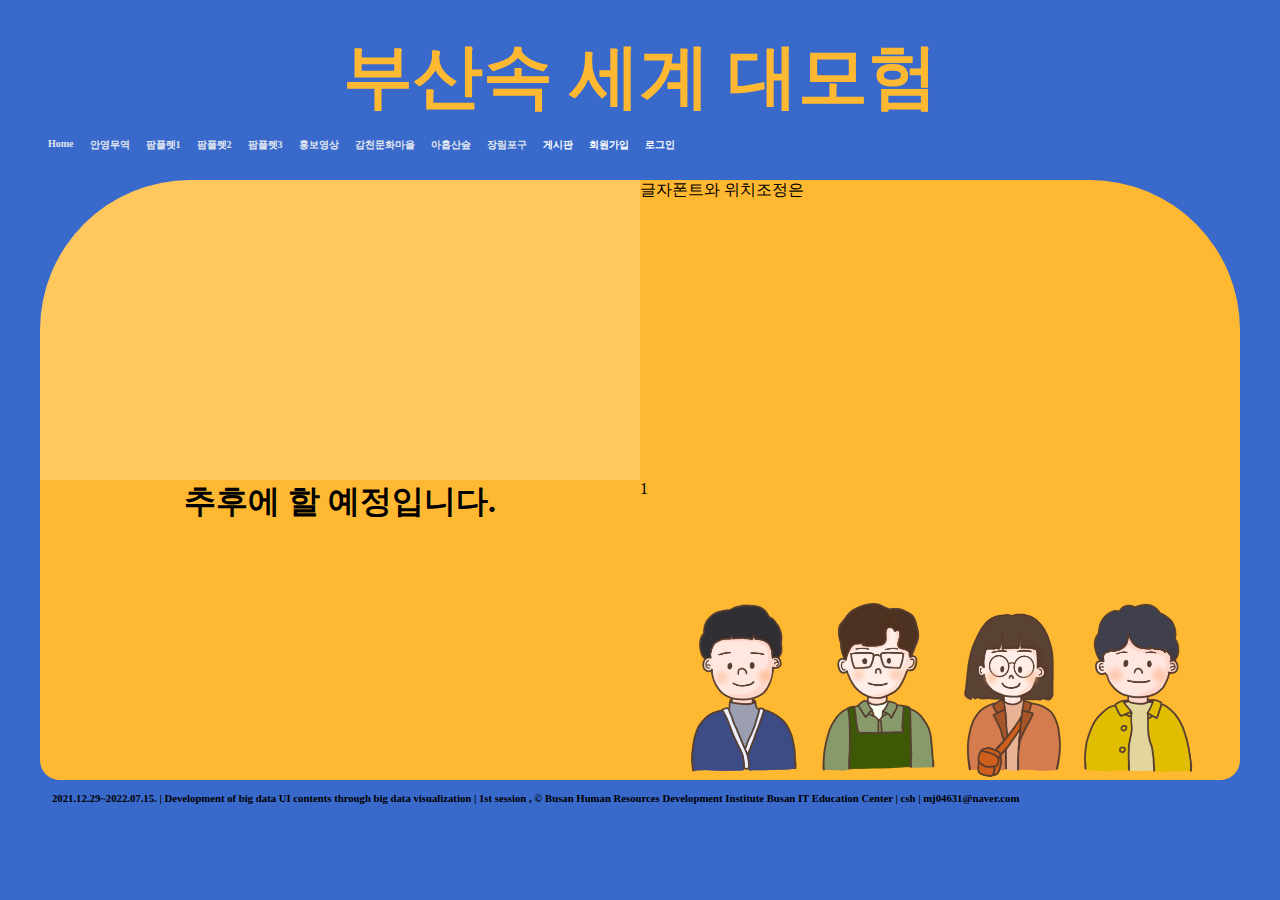
<file: index.html>
<!DOCTYPE html>
<html lang="ko">
<head>
    <meta charset="UTF-8">
    <title>부산속 세계 대모험</title>
    <link type="text/css" rel="stylesheet" href="/css/styles.css"></link>
</head>
<body>
    <div id="wrap">
        <header class="header">부산속 세계 대모험</header>
        <nav class="nav">
            <div class="naveItems">
                <ul class="naveItems">
                    <li class="navItem"><a class="navItem" href="/index.html">Home</a></li>
                    <li class="navItem"><a class="navItem" href="/about/about.html">안영무역</a></li>
                    <li class="navItem"><a class="navItem" href="/pam/pam1.html">팜플렛1</a></li>
                    <li class="navItem"><a class="navItem" href="/pam/pam2.html">팜플렛2</a></li>
                    <li class="navItem"><a class="navItem" href="/pam/pam3.html">팜플렛3</a></li>
                    <li class="navItem"><a class="navItem" href="https://youtu.be/z9vapaZ5b6w"target="_black">홍보영상</a></li>
                    <li class="navItem"><a class="navItem" href="https://www.gamcheon.or.kr/"target="_black">감천문화마을</a></li>
                    <li class="navItem"><a class="navItem" href="http://www.ahopsan.com/"target="_black">아홉산숲</a></li>
                    <li class="navItem"><a class="navItem" href="https://www.saha.go.kr/tour/contents.do?mId=0107000000"target="_black">장림포구</a></li>
                </ul>

            <!-- 왼쪽에 위치, 형식다름 하려고 s이름 붙혀놓음 -->
                 <ul class="navItemsLeft"> 
                     <li class="navItem"><a class="navItemLeft" href="/gesi/gesi.html">게시판</a></li>
                     <li class="navItem"><a class="navItemLeft" href="/id/id.html">회원가입</a></li>
                     <li class="navItem"><a class="navItemLeft" href="/login/login.html">로그인</a></li>
                </ul>
            </div>   
        </nav>

        <section class="article1"></section>
        <section class="article2">글자폰트와 위치조정은</section>
        <section class="article3">추후에 할 예정입니다.</section>
        <section class="article4">1</section>
        
        <footer class="footer">
            <div>
                <h6>  2021.12.29~2022.07.15. | Development of big data UI contents through big data visualization | 1st session  ,  
                    © Busan Human Resources Development Institute Busan IT Education Center | <CopyRight>csh | mj04631@naver.com </CopyRight> </h6>
            </div>  
        </footer>
    </div>
</body>
</html>
</file>
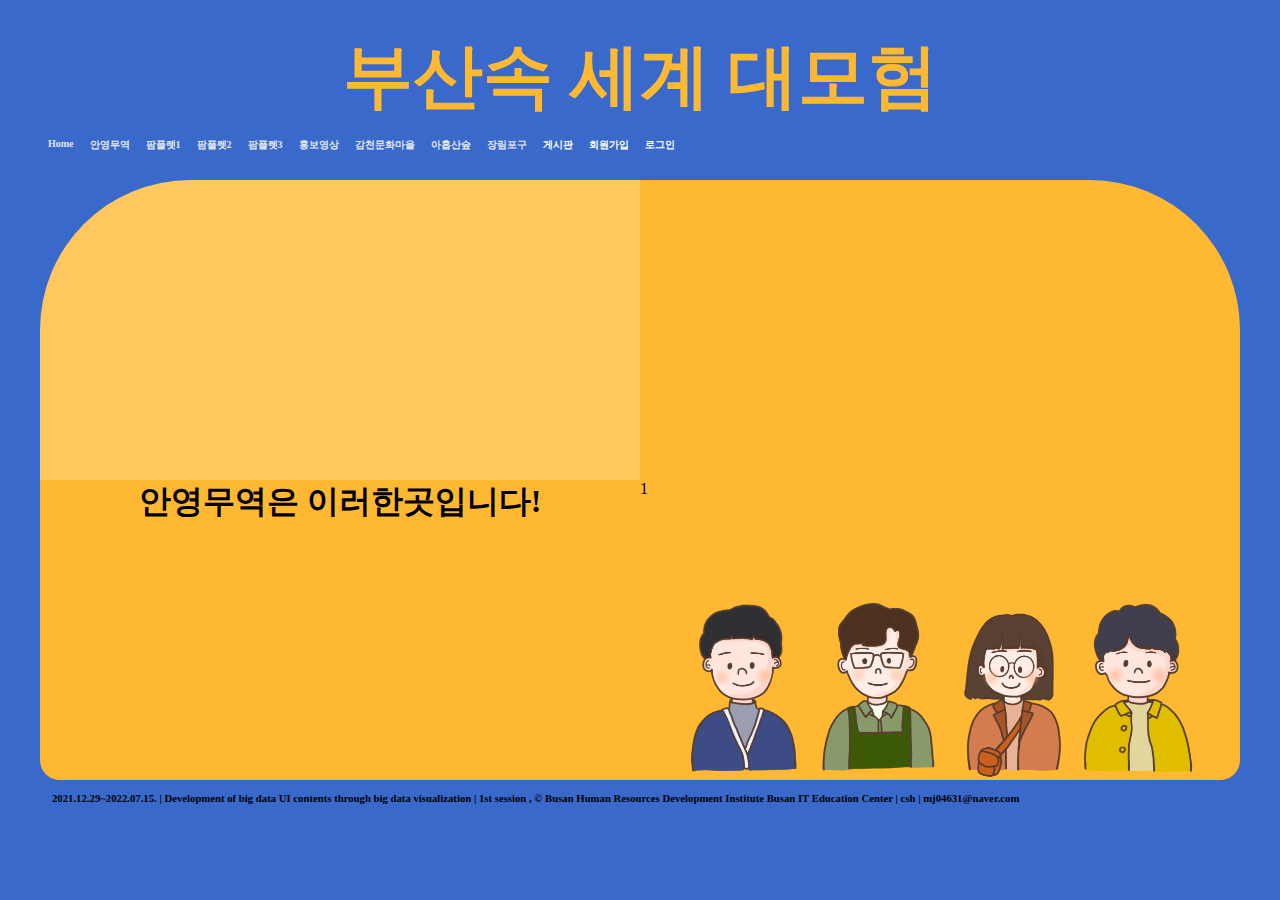
<file: about/about.html>
<!DOCTYPE html>
<html lang="ko">
    <head>
        <meta charset="UTF-8">
        <title>부산속 세계 대모험</title>
        <link type="text/css" rel="stylesheet" href="/css/styles.css"></link>
    </head>
<body>
    <div id="wrap">
        <header class="header">부산속 세계 대모험</header>
        <nav class="nav">
            <div class="naveItems">
                <ul class="naveItems">
                    <li class="navItem"><a class="navItem" href="/index.html">Home</a></li>
                    <li class="navItem"><a class="navItem" href="/about/about.html">안영무역</a></li>
                    <li class="navItem"><a class="navItem" href="/pam/pam1.html">팜플렛1</a></li>
                    <li class="navItem"><a class="navItem" href="/pam/pam2.html">팜플렛2</a></li>
                    <li class="navItem"><a class="navItem" href="/pam/pam3.html">팜플렛3</a></li>
                    <li class="navItem"><a class="navItem" href="https://youtu.be/z9vapaZ5b6w"target="_black">홍보영상</a></li>
                    <li class="navItem"><a class="navItem" href="https://www.gamcheon.or.kr/"target="_black">감천문화마을</a></li>
                    <li class="navItem"><a class="navItem" href="http://www.ahopsan.com/"target="_black">아홉산숲</a></li>
                    <li class="navItem"><a class="navItem" href="https://www.saha.go.kr/tour/contents.do?mId=0107000000"target="_black">장림포구</a></li>
                </ul>

            <!-- 왼쪽에 위치, 형식다름 하려고 s이름 붙혀놓음 -->
                <ul class="navItemsLeft"> 
                    <li class="navItem"><a class="navItemLeft" href="/gesi/gesi.html">게시판</a></li>
                    <li class="navItem"><a class="navItemLeft" href="/id/id.html">회원가입</a></li>
                    <li class="navItem"><a class="navItemLeft" href="/login/login.html">로그인</a></li>
                </ul>
            </div>   
        </nav>

        <section class="article1"></section>
        <section class="article2"></section>
        <section class="article3">안영무역은 이러한곳입니다!</section>
        <section class="article4">1</section>
        
        <footer class="footer">
            <div>
                <h6>  2021.12.29~2022.07.15. | Development of big data UI contents through big data visualization | 1st session  ,  
                    © Busan Human Resources Development Institute Busan IT Education Center | <CopyRight>csh | mj04631@naver.com </CopyRight> </h6>
            </div>  
        </footer>
    </div>
</body>
</html>
</file>
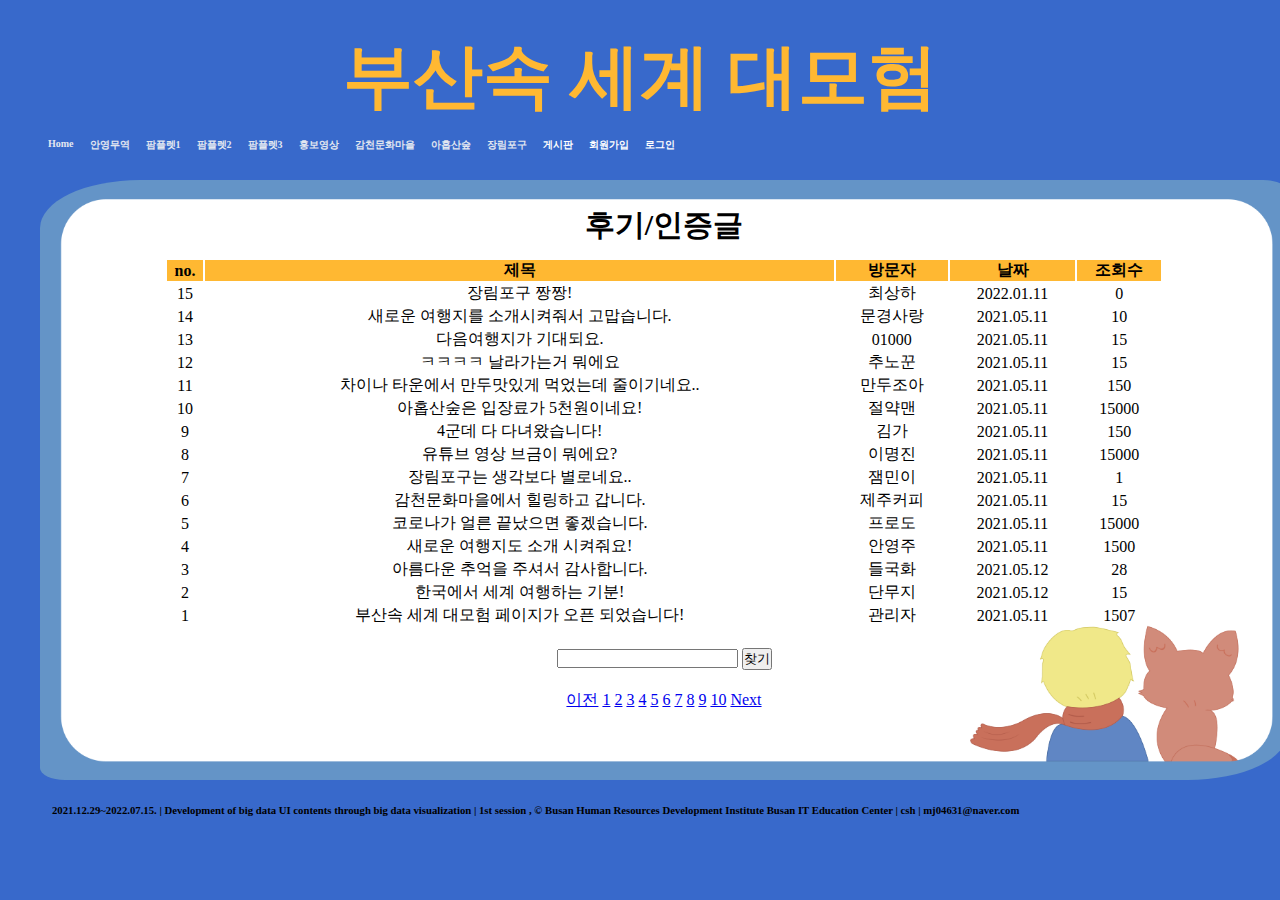
<file: gesi/gesi.html>
<!DOCTYPE html>
<html lang="ko">
    <head>
        <meta charset="UTF-8">
        <title>부산속 세계 대모험</title>
        <link type="text/css" rel="stylesheet" href="/css/styles.css"></link>
    </head>
<body>
    <div id="wrap">
        <header class="header">부산속 세계 대모험</header>
        <nav class="nav">
            <div class="naveItems">
                <ul class="naveItems">
                    <li class="navItem"><a class="navItem" href="/index.html">Home</a></li>
                    <li class="navItem"><a class="navItem" href="/about/about.html">안영무역</a></li>
                    <li class="navItem"><a class="navItem" href="/pam/pam1.html">팜플렛1</a></li>
                    <li class="navItem"><a class="navItem" href="/pam/pam2.html">팜플렛2</a></li>
                    <li class="navItem"><a class="navItem" href="/pam/pam3.html">팜플렛3</a></li>
                    <li class="navItem"><a class="navItem" href="https://youtu.be/z9vapaZ5b6w"target="_black">홍보영상</a></li>
                    <li class="navItem"><a class="navItem" href="https://www.gamcheon.or.kr/"target="_black">감천문화마을</a></li>
                    <li class="navItem"><a class="navItem" href="http://www.ahopsan.com/"target="_black">아홉산숲</a></li>
                    <li class="navItem"><a class="navItem" href="https://www.saha.go.kr/tour/contents.do?mId=0107000000"target="_black">장림포구</a></li>
                </ul>

            <!-- 왼쪽에 위치, 형식다름 하려고 s이름 붙혀놓음 -->
                <ul class="navItemsLeft"> 
                    <li class="navItem"><a class="navItemLeft" href="/gesi/gesi.html">게시판</a></li>
                    <li class="navItem"><a class="navItemLeft" href="/id/id.html">회원가입</a></li>
                    <li class="navItem"><a class="navItemLeft" href="/login/login.html">로그인</a></li>
                </ul>
            </div>   
        </nav>

        <section class="id1">
            <article class="id2">
		
                <h1>후기/인증글</h1>
                    
                <table id="hugi">
                    <tr class="trHead">
                        <th scope="col" class="tno">no.</th>
                        <th scope="col" class="ttitle">제목</th>
                        <th scope="col" class="twrite">방문자</th>
                        <th scope="col" class="tdate">날짜</th>
                        <th scope="col" class="tread">조회수</th>
                    </tr>
                    <tr>
                        <td>15</td>
                        <td class="left"> 장림포구 짱짱!</td>
                        <td>최상하</td>
                        <td>2022.01.11</td>
                        <td>0</td>
                    </tr>
                    <tr>
                        <td>14</td>
                        <td class="left">새로운 여행지를 소개시켜줘서 고맙습니다.</td>
                        <td>문경사랑</td>
                        <td>2021.05.11</td>
                        <td>10</td>
                    </tr>
                    <tr>
                        <td>13</td>
                        <td class="left">다음여행지가 기대되요.</td>
                        <td>01000</td>
                        <td>2021.05.11</td>
                        <td>15</td>
                    </tr>
                    <tr>
                        <td>12</td>
                        <td class="left">ㅋㅋㅋㅋ 날라가는거 뭐에요</td>
                        <td>추노꾼</td>
                        <td>2021.05.11</td>
                        <td>15</td>
                    </tr>
                    <tr>
                        <td>11</td>
                        <td class="left">차이나 타운에서 만두맛있게 먹었는데 줄이기네요..</td>
                        <td>만두조아</td>
                        <td>2021.05.11</td>
                        <td>150</td>
                    </tr> 
                    <tr>
                        <td>10</td>
                        <td class="left">아홉산숲은 입장료가 5천원이네요!</td>
                        <td>절약맨</td>
                        <td>2021.05.11</td>
                        <td>15000</td>
                    </tr>
                    <tr>
                        <td>9</td>
                        <td class="left">4군데 다 다녀왔습니다!</td>
                        <td>김가</td>
                        <td>2021.05.11</td>
                        <td>150</td>
                    </tr>
                    <tr>
                        <td>8</td>
                        <td class="left">유튜브 영상 브금이 뭐에요?</td>
                        <td>이명진</td>
                        <td>2021.05.11</td>
                        <td>15000</td>
                    </tr>
                    <tr>
                        <td>7</td>
                        <td class="left">장림포구는 생각보다 별로네요..</td>
                        <td>잼민이</td>
                        <td>2021.05.11</td>
                        <td>1</td>
                    </tr>
                    <tr>
                        <td>6</td>
                        <td class="left">감천문화마을에서 힐링하고 갑니다.</td>
                        <td>제주커피</td>
                        <td>2021.05.11</td>
                        <td>15</td>
                    </tr>
                    <tr>
                        <td>5</td>
                        <td class="left"> 코로나가 얼른 끝났으면 좋겠습니다.</td>
                        <td>프로도</td>
                        <td>2021.05.11</td>
                        <td>15000</td>
                    </tr>
                    <tr>
                        <td>4</td>
                        <td class="left">새로운 여행지도 소개 시켜줘요!</td>
                        <td>안영주</td>
                        <td>2021.05.11</td>
                        <td>1500</td>
                    </tr>
                    <tr>
                        <td>3</td>
                        <td class="left">아름다운 추억을 주셔서 감사합니다.</td>
                        <td>들국화</td>
                        <td>2021.05.12</td>
                        <td>28</td>
                    </tr>
                    <tr>
                        <td>2</td>
                        <td class="left">한국에서 세계 여행하는 기분!</td>
                        <td>단무지</td>
                        <td>2021.05.12</td>
                        <td>15</td>
                    </tr>
                    <tr>
                        <td>1</td>
                        <td class="left">부산속 세계 대모험 페이지가 오픈 되었습니다!</td>
                        <td>관리자</td>
                        <td>2021.05.11</td>
                        <td>1507</td>
                    </tr>                   
                </table>
            
                <div id="table_search">
                    <input name="" type="text" class="input_box"> <input type="button" value="찾기" class="btn">
                </div>
                
                <div class="clear"></div>
                <div id="page_control">
                    <a href="#">이전</a> <a href="#">1</a> <a href="#">2</a> <a href="#">3</a> <a href="#">4</a> <a href="#">5</a> <a href="3">6</a> <a href="#">7</a> <a href="#">8</a> <a href="#">9</a> <a href="#">10</a> <a href="#">Next</a>
                </div>
                    
                </article>
                
                <div class="clear"></div>
        </section>

        <footer class="footer">
            <div>
                <h6>  2021.12.29~2022.07.15. | Development of big data UI contents through big data visualization | 1st session  ,  
                    © Busan Human Resources Development Institute Busan IT Education Center | <CopyRight>csh | mj04631@naver.com </CopyRight> </h6>
            </div>  
        </footer>
    </div>
</body>
</html>
</file>
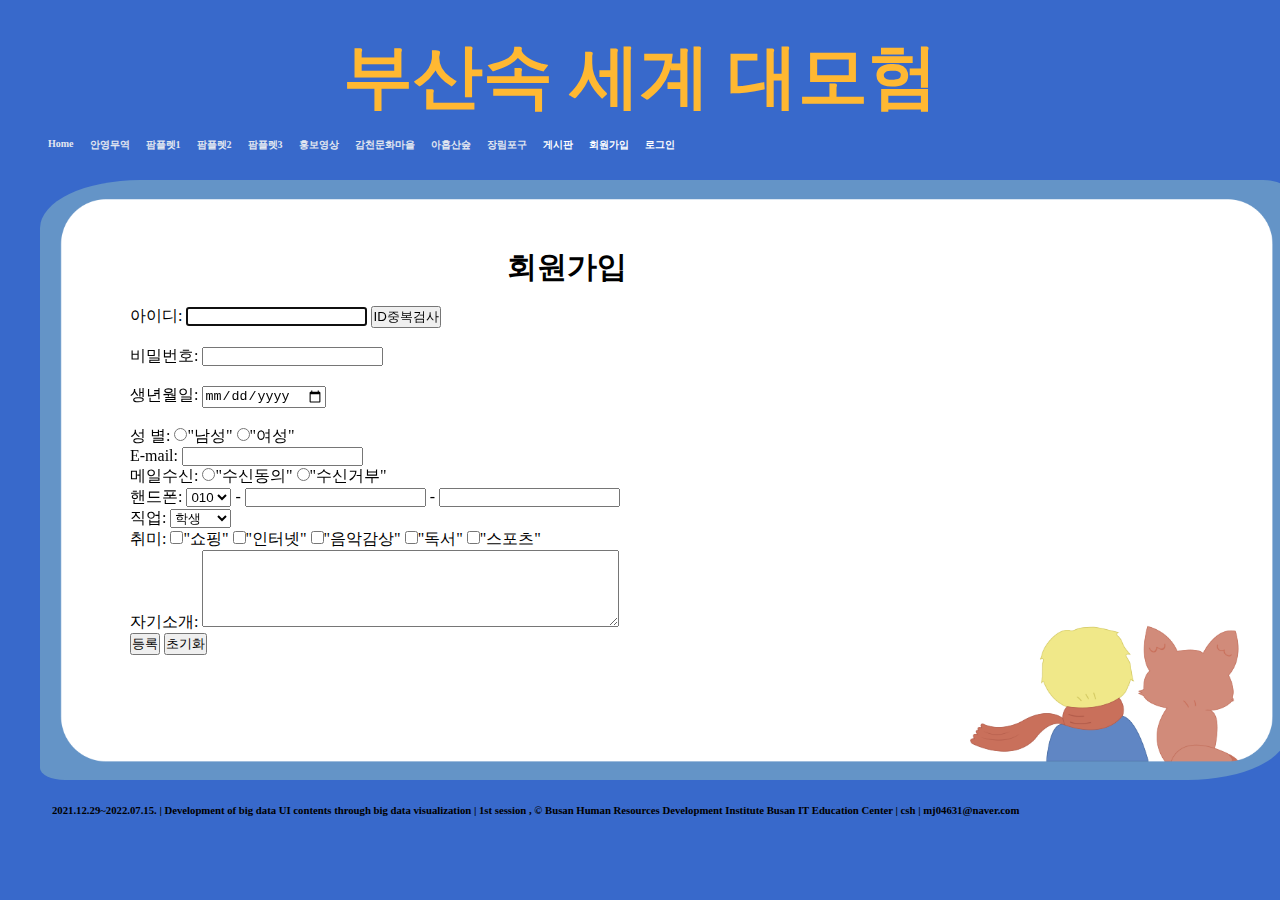
<file: id/id.html>
<!DOCTYPE html>
<html lang="ko">
    <head>
        <meta charset="UTF-8">
        <title>회원가입</title>
        <link type="text/css" rel="stylesheet" href="/css/styles.css"></link>
    </head>
<body>
    <div id="wrap">
        <header class="header">부산속 세계 대모험</header>
        <nav class="nav">
            <div class="naveItems">
                <ul class="naveItems">
                    <li class="navItem"><a class="navItem" href="/index.html">Home</a></li>
                    <li class="navItem"><a class="navItem" href="/about/about.html">안영무역</a></li>
                    <li class="navItem"><a class="navItem" href="/pam/pam1.html">팜플렛1</a></li>
                    <li class="navItem"><a class="navItem" href="/pam/pam2.html">팜플렛2</a></li>
                    <li class="navItem"><a class="navItem" href="/pam/pam3.html">팜플렛3</a></li>
                    <li class="navItem"><a class="navItem" href="https://youtu.be/z9vapaZ5b6w"target="_black">홍보영상</a></li>
                    <li class="navItem"><a class="navItem" href="https://www.gamcheon.or.kr/"target="_black">감천문화마을</a></li>
                    <li class="navItem"><a class="navItem" href="http://www.ahopsan.com/"target="_black">아홉산숲</a></li>
                    <li class="navItem"><a class="navItem" href="https://www.saha.go.kr/tour/contents.do?mId=0107000000"target="_black">장림포구</a></li>
                </ul>

            <!-- 왼쪽에 위치, 형식다름 하려고 s이름 붙혀놓음 -->
                <ul class="navItemsLeft"> 
                    <li class="navItem"><a class="navItemLeft" href="/gesi/gesi.html">게시판</a></li>
                    <li class="navItem"><a class="navItemLeft" href="/id/id.html">회원가입</a></li>
                    <li class="navItem"><a class="navItemLeft" href="/login/login.html">로그인</a></li>
                </ul>
            </div>   
        </nav>

        <section class="id1">
            <form class="nonBorder">
                <fieldset class="idtle2">
                        <h1>회원가입</h1><br>
                    <p>
                    <label>아이디:</label>
                    <input type="text" required autofocus>
                    <input id="bu" type="button" value="ID중복검사"></p><br>
                    <p>
                    <label>비밀번호:</label>
                    <input type="password" required autofocus>
                    </p><br>

                    <p>
                    <label>생년월일:</label>
                    <input type="date" required><br><br>
                    <p>
                    <label>성 별:</label>
                    <input id="gen" type="radio" name="gender" value="male">"남성"
                    <input id="gen" type="radio" name="gender" value="female">"여성"<br>
                    <p>
                    <label>E-mail:</label>
                    <input type="email" required><br>
                    <p>
                    <label>메일수신:</label>
                    <input id="gen" type="radio" name="mail" value="agree">"수신동의"
                    <input id="gen" type="radio" name="mail" value="degree">"수신거부"<br>
                    <p>
                    <label>핸드폰:</label>
                    <select>
                        <option value="010">010</option>
                        <option value="011">011</option>
                        <option value="016">016</option>
                        <option value="017">017</option>
                        <option value="018">018</option>
                        <option value="019">019</option>
                    </select>
                    - <input id="add" type="text"> - <input id="add" type="text"><br>
                    <p>
                    <label>직업:</label>
                    <select>
                        <option value="학생">학생</option>
                        <option value="회사원">회사원</option>
                        <option value="주부">주부</option>
                        <option value="공무원">공무원</option>
                    </select><br>
                    <p>
                    <label>취미:</label>
                    <input id="check" type="checkbox" name="hobby">"쇼핑"
                    <input id="check" type="checkbox" name="hobby">"인터넷"
                    <input id="check" type="checkbox" name="hobby">"음악감상"
                    <input id="check" type="checkbox" name="hobby">"독서"
                    <input id="check" type="checkbox" name="hobby">"스포츠"<br>
                    <p>
                    <label>자기소개:</label>
                    <textarea rows="5" cols="50"></textarea>
                    </p>
                
                <input id="bu1" type="submit" value="등록">
                <input id="bu2" type="reset" value="초기화">
                </fieldset>
            </form>



        </section>

        <footer class="footer">
            <div>
                <h6>  2021.12.29~2022.07.15. | Development of big data UI contents through big data visualization | 1st session  ,  
                    © Busan Human Resources Development Institute Busan IT Education Center | <CopyRight>csh | mj04631@naver.com </CopyRight> </h6>
            </div>  
        </footer>
    </div>
</body>
</html>
</file>
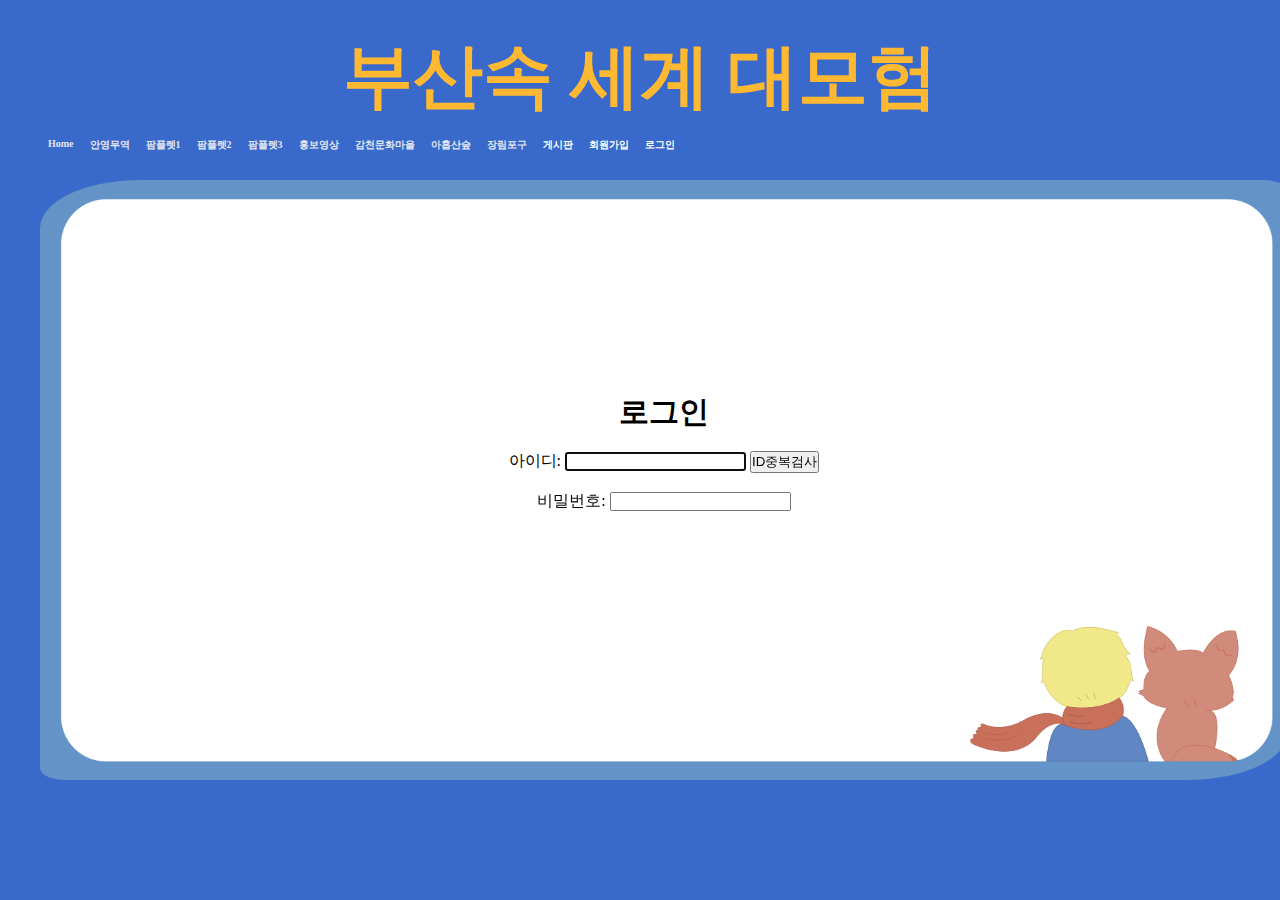
<file: login/login.html>
<!DOCTYPE html>
<html lang="ko">
<head>
    <meta charset="UTF-8">
    <title>부산속 세계 대모험</title>
    <link type="text/css" rel="stylesheet" href="/css/styles.css"></link>
</head>
<body>
    <div id="wrap">
        <header class="header">부산속 세계 대모험</header>
        <nav class="nav">
            <div class="naveItems">
                <ul class="naveItems">
                    <li class="navItem"><a class="navItem" href="/index.html">Home</a></li>
                    <li class="navItem"><a class="navItem" href="/about/about.html">안영무역</a></li>
                    <li class="navItem"><a class="navItem" href="/pam/pam1.html">팜플렛1</a></li>
                    <li class="navItem"><a class="navItem" href="/pam/pam2.html">팜플렛2</a></li>
                    <li class="navItem"><a class="navItem" href="/pam/pam3.html">팜플렛3</a></li>
                    <li class="navItem"><a class="navItem" href="https://youtu.be/z9vapaZ5b6w"target="_black">홍보영상</a></li>
                    <li class="navItem"><a class="navItem" href="https://www.gamcheon.or.kr/"target="_black">감천문화마을</a></li>
                    <li class="navItem"><a class="navItem" href="http://www.ahopsan.com/"target="_black">아홉산숲</a></li>
                    <li class="navItem"><a class="navItem" href="https://www.saha.go.kr/tour/contents.do?mId=0107000000"target="_black">장림포구</a></li>
                </ul>

            <!-- 왼쪽에 위치, 형식다름 하려고 s이름 붙혀놓음 -->
                <ul class="navItemsLeft"> 
                     <li class="navItem"><a class="navItemLeft" href="/gesi/gesi.html">게시판</a></li>
                     <li class="navItem"><a class="navItemLeft" href="/id/id.html">회원가입</a></li>
                     <li class="navItem"><a class="navItemLeft" href="/login/login.html">로그인</a></li>
                </ul>
            </div>   
        </nav>

<section class="id1">
    <fieldset class="logi">
        <div>
        <legend>
         <h1>로그인</h1><br>
        </legend>
        <p>
            <label>아이디:</label>
                <input type="text" required autofocus>
                <input id="bu" type="button" value="ID중복검사"></p><br>
        <p>
            <label>비밀번호:</label>
                <input type="password" required autofocus>
        </p>
    </div>   
     </fieldset>                      

        <footer class="footer">
      
        </footer>
    </div>
</body>
</html>
</file>
<file: css/styles.css>
* {margin: 0; padding: 0;}
/* https://paletton.com/#uid=a3J0V0kxbFTk1L0pMHCFntCGKn1 색고르기*/
#wrap {width: 1200px; margin: 0 auto;}

body {background-color: #3869CB;
}

.header {width: 100%; height: 100px; padding-top: 30px;
    font-size: 70px; display:inline-block;
color: #FFB832;
}

.nav { 
    width: 100%; height: 50px;}

.aside {float: left; width: 30%; height: 900px;}

.article1 {float: left; width: 50%; height: 300px; background: #FFc85f;
border-radius: 150px 0 0 0;
}

.article2 {float: right; width: 50%; height: 300px; background: #FFB832;
border-radius: 0 150px 0 0 ;
text-align: start;
}

.article3 {float: left; width: 50%; height: 300px; background: #FFB832;
    text-align: center;
    font-size: xx-large;
    font-weight: bold;
    border-radius: 0 0 0 20px ;
}

.article4 {float: right; width: 50%; height: 300px; background: #FFB832;
	background-image: url("/다같이.png");
	background-size: 100%;
    background-repeat : no-repeat;
    border-radius: 0 0 20px 0 ;
}

.pam1 {width: 100%; height: 1000px;}

.id1 {width: 104%; height: 600px; background-image: url(/img/줄어든\ 배경이미지.png);
    background-size: 80%; background-color: snow;
        background-repeat : no-repeat;
        background-size : cover;
        border-radius: 8% 2%;
      
    }

.idtle {width: 100%; height: 800px; padding-left: 70px;
    padding-top: 100px;
    
    }
.idtle2 {width: 70%; height: 40%; padding-left: 90px; padding-top: 4%;
    border: 0px;
    ;

}

.footer {
    clear: both; width: 100%; height: 50px; display: block;
    margin: 1%; padding-top: 1%;
}

tr.trHead{
    background-color: #FFB832;
}

h1{
    text-align: center;
    padding-top: 2%;
    font-size: 30px;
}

#hugi {
    width: 80%; height: 60%;
    text-shadow: #FFB832 ;
    text-align: center;
    margin-left: auto;
    margin-right: auto;
    padding-top: 1%;
}

#table_search{
    text-align: center;
}

#page_control{
    margin-top: 20px;
    text-align: center;
    
}
#table_search{
    margin-top: 20px;
}

.logi{
   display: block;
   border: 0px;
   text-align: center;
   padding-top: 15%;
}

.id3{
    width: 100%; height: 100%;
}


/* 화면 축소시 깨지지 않게 하기위함 */
/* 화면 너비 0 ~ 1200px */

/* 화면 너비 0 ~ 1200px */
@media (max-width: 1240px){
    #wrap {width: 100%;}
    .article1 {height: 250px;}
    .article2 {height: 250px;}
    .article3 {height: 250px;}
    .article4 {height: 250px;}
    .pam1 {height: 800x;}
    .id1 {height: 800x;}
    .hugi {height: 600px;}
    

}
/* 화면 너비 0 ~ 768px */
@media (max-width: 768px){
    .nav {width: 100%; height: 70px;}
    .article1 {width: 50%;}
    .article2 {width: 50%;}
    .article3 {width: 50%;}
    .article4 {width: 50%;}
    .pam1 {width: 100%;height: 80%;}
    .hugi {width: 50%;height: 80%;}
    .id1 {width: 90%;height: 80%;}
    .id2 {width: 90%;height: 80%;}
}
/* 화면 너비 0 ~ 480px */
@media (max-width: 480px){
    .article1 {width: 100%;
        border-radius: 0 0 0 0 ;}
    .article2 {width: 100%;
        border-radius: 0 0 0 0 ;}
    .article3 {width: 100%;
        border-radius: 0 0 0 0 ;}
    .article4 {width: 100%;
        border-radius: 0 0 0 0 ;}
    .pam1 {width: 100%;}
    .hugi {width: 100%;
    font-size: 1%;}
    .id2{width: 100%;

    }
}

header {
    border-radius: 10px;
    text-align: center;
    font-size: 50px;
    font-weight: bold;
}
  

ul.naveItems {
    list-style-type: none;
    overflow: hidden;
    display: inline;
    opacity: 0.9;
}

ul.navItemsLeft {
    display: inline;
    list-style-type: none;
    overflow: hidden;
    
}


li { float: left; }

li a.navItemLeft{
    display: inline-block;
    color: white;
    background-color: EFE7FD;
    padding: 8px;
    font-size: 10px;
    text-align: center;
    font-weight: bold;
    text-decoration-line : none;
}

li a.navItem{
    display: inline-block;
    color: whitesmoke;
    padding: 8px;
    font-size: 10px;
    text-align: center;
    font-weight: bold;
    text-decoration-line : none;
}

/* 마우스 위로 올리면 네비 강조 */
.navItemLeft:hover{
    background-color: #000000;
    border-radius: 20px;
    font-size: large;   
    }


.navItem:hover{color: rgb(97, 20, 168);
    background-color: #000000;
    border-radius: 20px;
    font-size: large;
}
/* 마우스 위로 올리면 네비 강조 */

.article1:hover{background-color: #FFB832;
    border-radius: 90% 0 0 0;
}
</file>
